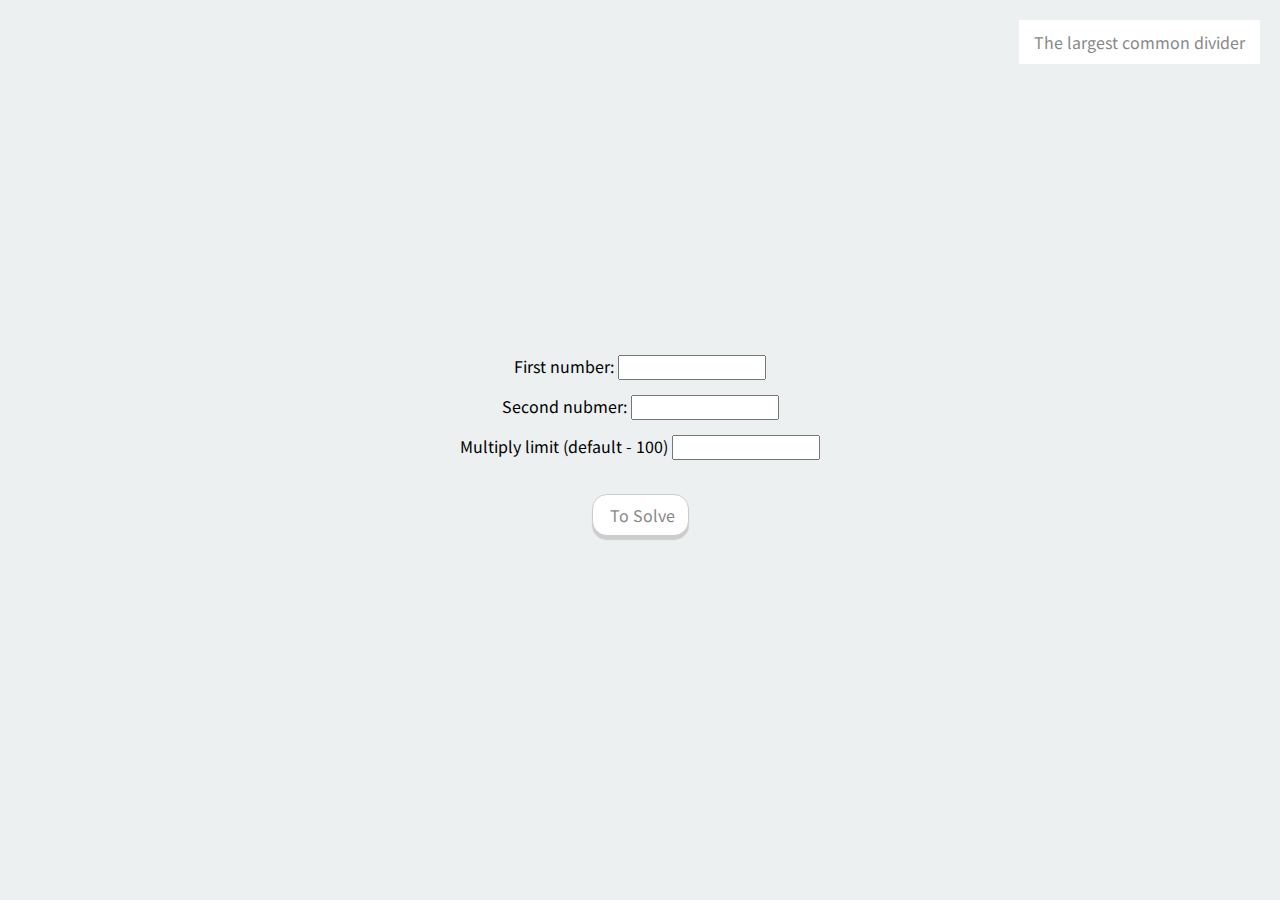
<file: index.html>
<!DOCTYPE html>
<html lang="en">
  <head>
    <meta charset="UTF-8" />
    <meta name="viewport" content="width=device-width, initial-scale=1.0" />
    <title>Document</title>
    <link rel="stylesheet" href="style.css" />
  </head>
  <body>

    <a href="largestcommondivider/index.html" class="lDivider">The largest common divider</a>

    <div class="container">
      <h2The largest common multiple</h2>
      <div class="inputBox">
        First number: <input type="text" id="firstNum" />
      </div>
      <br />
      <div class="inputBox">
        Second nubmer: <input type="text" id="secondNum" />
      </div>
      <br />
      <div class="inputBox">
        Multiply limit (default - 100)
        <input type="text" id="toNum" />
      </div>
      <br />
      <div id="result"></div>
      <div class="inputBox">
        <input type="button" value=" To Solve" id="solve" onclick="solve()" />
      </div>
    </div>

    <script type="text/javascript" src="script.js"></script>
  </body>
</html>
</file>
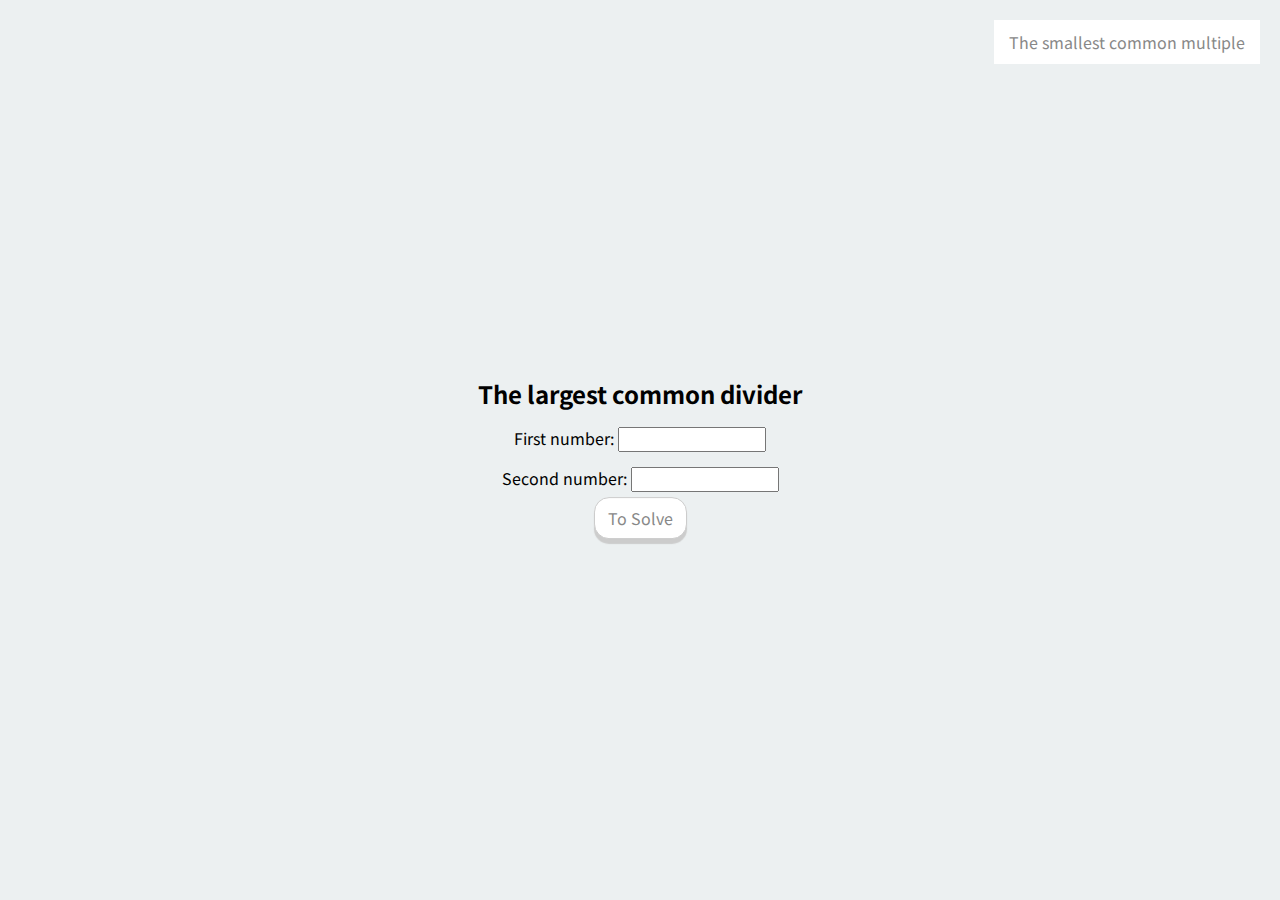
<file: largestcommondivider/index.html>
<!DOCTYPE html>
<html lang="en">
  <head>
    <meta charset="UTF-8" />
    <meta name="viewport" content="width=device-width, initial-scale=1.0" />
    <title>Document</title>
    <link rel="stylesheet" href="style.css" />
  </head>
  <body>
    <a href="../index.html" class="sMultiply">The smallest common multiple</a>
    <div class="container">
      <h2>The largest common divider</h2>
      <div class="inputBox">
        First number: <input type="text" id="firstNum" />
      </div>
      <br />
      <div class="inputBox">
        Second number: <input type="text" id="secondNum" /> <br />
      </div>
      <div id="resultBox"></div>
      <div class="inputBox">
        <input type="button" value="To Solve" id="solve" onclick="solve()" />
      </div>
    </div>

    <script type="text/javascript" src="script.js"></script>
  </body>
</html>
</file>
<file: style.css>
@import url('https://fonts.googleapis.com/css2?family=Noto+Sans+JP&display=swap');  
* {
    font-family: 'Noto Sans JP', sans-serif;
}
body {
    background: #ecf0f1;
    margin: 15px;
}
.container {
    position: absolute;
    top: 50%;
    left: 50%;
    transform: translate(-50%,-50%);
    text-align: center;
}
.container .inputBox {
    margin: -5px;
}
.container .inputBox input[type=button] {
    position: relative;
    border: 1px solid #ccc;
    padding: 8px 13px;
    background: #fff;
    border-radius: 15px;
    font-size: 16px;
    box-shadow: 0 4px 1px #ccc;
    outline: none;
    margin: 10px 0;
    cursor: pointer;
    color: #888;
}
.container .inputBox input[type=button]:active{ 
    box-shadow: none;
    transform: translateY(4px);
}
.container #result {
    margin: 10px 0;
}
.lDivider {
    background: #fff;
    display: block;
    position: absolute;
    right: 20px;
    top: 20px;
    padding: 10px 15px;
    color: #888;
    text-decoration: none;
    transition: .3s;
}
.lDivider:hover {
    background: #263238;
    color: #ecf0f1;
}
</file>
<file: largestcommondivider/style.css>
@import url('https://fonts.googleapis.com/css2?family=Noto+Sans+JP&display=swap');  
* {
    font-family: 'Noto Sans JP', sans-serif;
}
body {
    background: #ecf0f1;
    margin: 15px;
}
.container {
    position: absolute;
    top: 50%;
    left: 50%;
    transform: translate(-50%,-50%);
    text-align: center;
}
.container input[type=button] {
    position: relative;
    border: 1px solid #ccc;
    padding: 8px 13px;
    background: #fff;
    border-radius: 15px;
    font-size: 16px;
    box-shadow: 0 4px 1px #ccc;
    outline: none;
    margin: 10px 0;
    cursor: pointer;
    color: #888;
}
.container input[type=button]:active{ 
    box-shadow: none;
    transform: translateY(4px);
}
.container #result {
    margin: 10px 0;
}
.container .inputBox {
    margin: -5px;
}
.sMultiply {
    background: #fff;
    display: block;
    position: absolute;
    right: 20px;
    top: 20px;
    padding: 10px 15px;
    color: #888;
    text-decoration: none;
    transition: .3s;
}
.sMultiply:hover {
    background: #263238;
    color: #ecf0f1;
}
</file>
